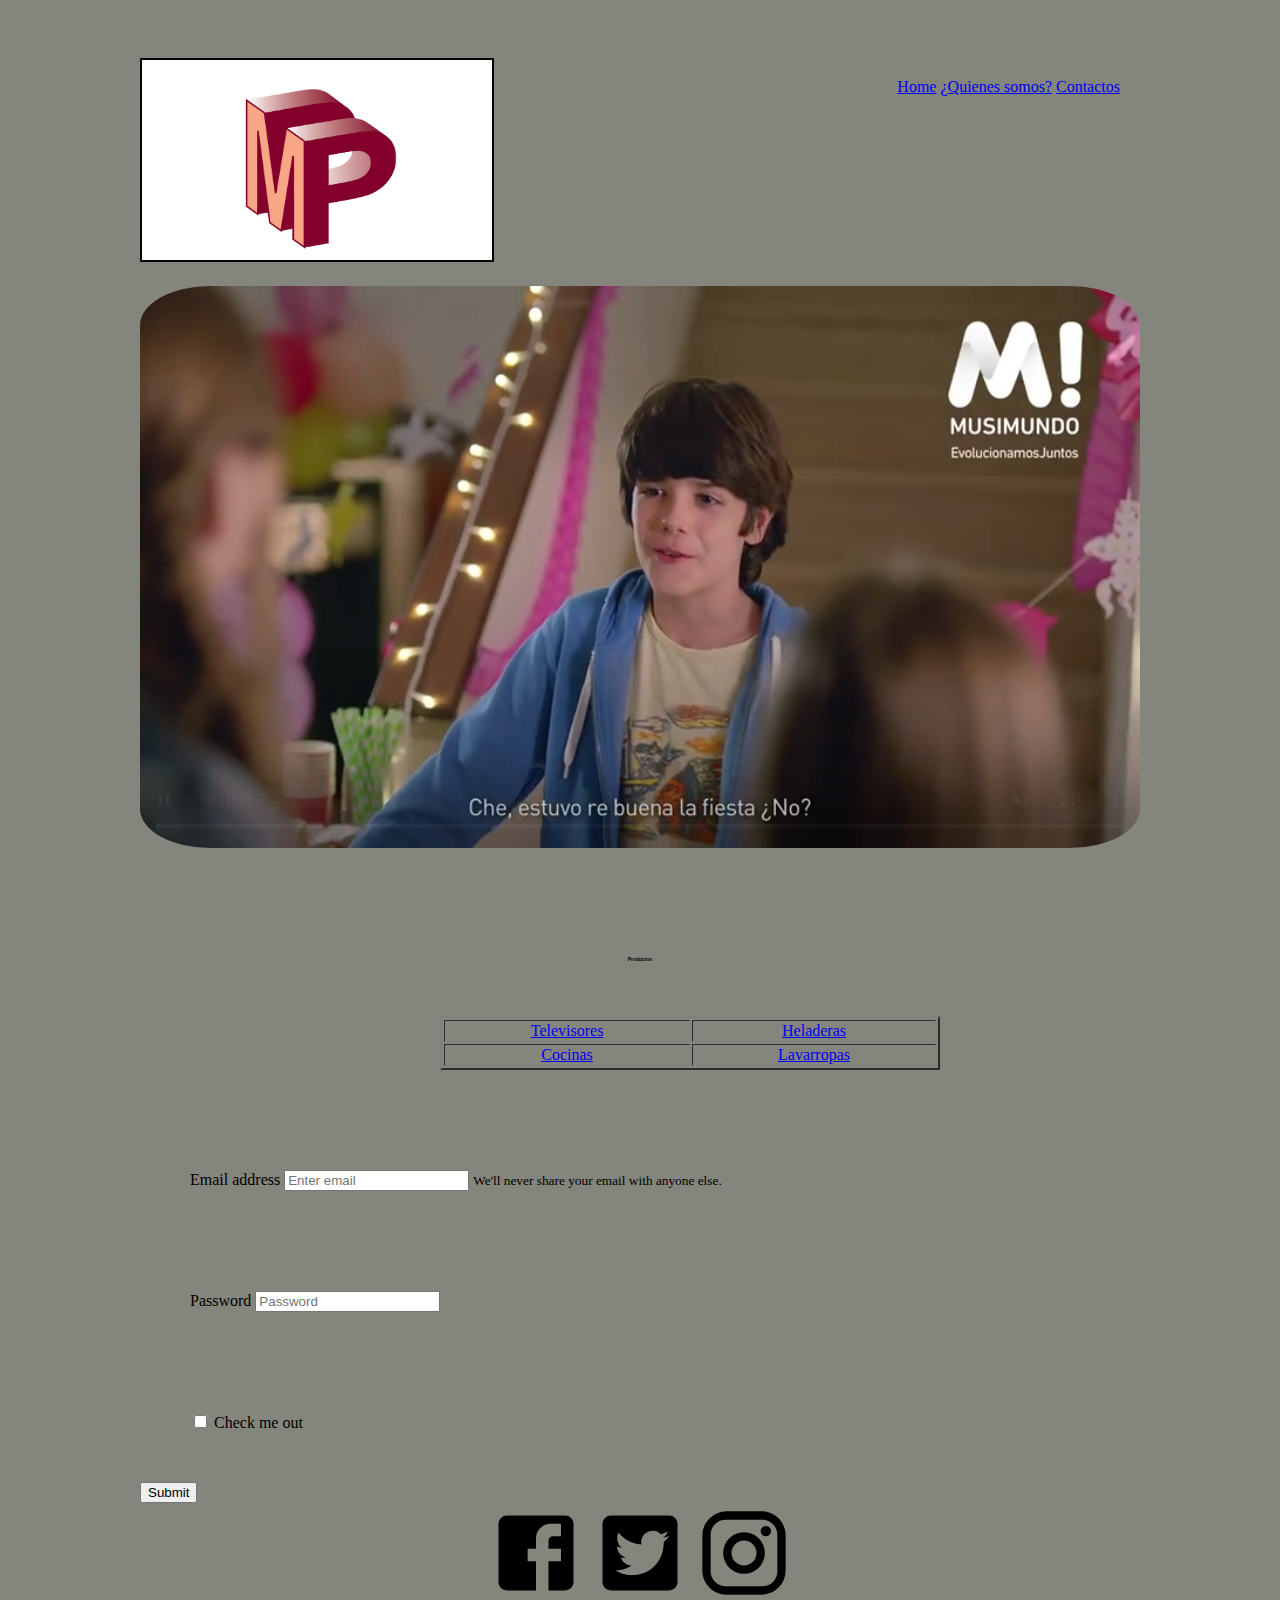
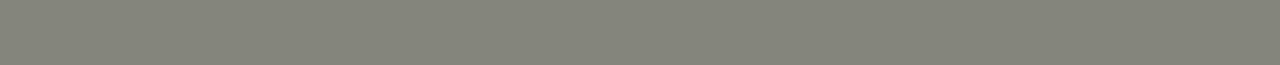
<file: index.html>
<!DOCTYPE html>
<html>
<head>
	<meta charset="UTF-8">
	<title>MegaParts</title>
	<link rel="stylesheet" href="estilo.css">
	<link rel="stylesheet" href="https://maxcdn.bootstrapcdn.com/bootstrap/4.0.0-beta/css/bootstrap.min.css" integrity="sha384-/Y6pD6FV/Vv2HJnA6t+vslU6fwYXjCFtcEpHbNJ0lyAFsXTsjBbfaDjzALeQsN6M" crossorigin="anonymous">
</head>
<body>
<div>

	<header>
		<nav>
			<a href="index.html" class="nav-link active" href="#">Home</a>
			<a href="quienes-somos.html" class="nav-link active" href="#">¿Quienes somos?</a>
			<a href="contactos.html" class="nav-link active" href="#">Contactos</a>
		</nav>
		
		<a href="index.html"><img src="mp.jpg"></a>
		
		
		
		<video src="video.mp4" autoplay muted loop controls></video>
	</header>
	<section>
		<h2>Productos</h2>
		<article>
			
			<div id="tabla">
			<table border="2px">
				<tr width="100px">
					<td><a href="televisor.html">Televisores</a></td>
					<td><a href="heladera.html">Heladeras</a></td>
				</tr>
				<tr>
					<td><a href="horno.html">Cocinas</a></td>
					<td><a href="lavarropa.html">Lavarropas</a></td>
				</tr>
			</table>
			</div>
		</article>
				<form>
  <div class="form-group">
    <label for="exampleInputEmail1">Email address</label>
    <input type="email" class="form-control" id="exampleInputEmail1" aria-describedby="emailHelp" placeholder="Enter email">
    <small id="emailHelp" class="form-text text-muted">We'll never share your email with anyone else.</small>
  </div>
  <div class="form-group">
    <label for="exampleInputPassword1">Password</label>
    <input type="password" class="form-control" id="exampleInputPassword1" placeholder="Password">
  </div>
  <div class="form-check">
    <label class="form-check-label">
      <input type="checkbox" class="form-check-input">
      Check me out
    </label>
  </div>
  <button type="submit" class="btn btn-primary">Submit</button>
</form>
	</section>
	<footer>
		<!--Facebook-->
		<a href="https://www.facebook.com/"><svg style="width:100px;height:100px" viewBox="0 0 24 24">
        <path fill="#000000" d="M5,3H19A2,2 0 0,1 21,5V19A2,2 0 0,1 19,21H5A2,2 0 0,1 3,19V5A2,2 0 0,1 5,3M18,5H15.5A3.5,3.5 0 0,0 12,8.5V11H10V14H12V21H15V14H18V11H15V9A1,1 0 0,1 16,8H18V5Z" />
        </svg></a>
		<!--Twitter-->
		<a href="https://twitter.com/?lang=es"><svg style="width:100px;height:100px" viewBox="0 0 24 24">
		<path fill="#000000" d="M5,3H19A2,2 0 0,1 21,5V19A2,2 0 0,1 19,21H5A2,2 0 0,1 3,19V5A2,2 0 0,1 5,3M17.71,9.33C18.19,8.93 18.75,8.45 19,7.92C18.59,8.13 18.1,8.26 17.56,8.33C18.06,7.97 18.47,7.5 18.68,6.86C18.16,7.14 17.63,7.38 16.97,7.5C15.42,5.63 11.71,7.15 12.37,9.95C9.76,9.79 8.17,8.61 6.85,7.16C6.1,8.38 6.75,10.23 7.64,10.74C7.18,10.71 6.83,10.57 6.5,10.41C6.54,11.95 7.39,12.69 8.58,13.09C8.22,13.16 7.82,13.18 7.44,13.12C7.81,14.19 8.58,14.86 9.9,15C9,15.76 7.34,16.29 6,16.08C7.15,16.81 8.46,17.39 10.28,17.31C14.69,17.11 17.64,13.95 17.71,9.33Z" />
        </svg></a>
		<!--Instagram-->
		<a href="https://www.instagram.com/?hl=es"><svg style="width:100px;height:100px" viewBox="0 0 24 24">
		<path fill="#000000" d="M7.8,2H16.2C19.4,2 22,4.6 22,7.8V16.2A5.8,5.8 0 0,1 16.2,22H7.8C4.6,22 2,19.4 2,16.2V7.8A5.8,5.8 0 0,1 7.8,2M7.6,4A3.6,3.6 0 0,0 4,7.6V16.4C4,18.39 5.61,20 7.6,20H16.4A3.6,3.6 0 0,0 20,16.4V7.6C20,5.61 18.39,4 16.4,4H7.6M17.25,5.5A1.25,1.25 0 0,1 18.5,6.75A1.25,1.25 0 0,1 17.25,8A1.25,1.25 0 0,1 16,6.75A1.25,1.25 0 0,1 17.25,5.5M12,7A5,5 0 0,1 17,12A5,5 0 0,1 12,17A5,5 0 0,1 7,12A5,5 0 0,1 12,7M12,9A3,3 0 0,0 9,12A3,3 0 0,0 12,15A3,3 0 0,0 15,12A3,3 0 0,0 12,9Z" />
        </svg></a>
		
	</footer>
	</div>
</body>
</html>
</file>
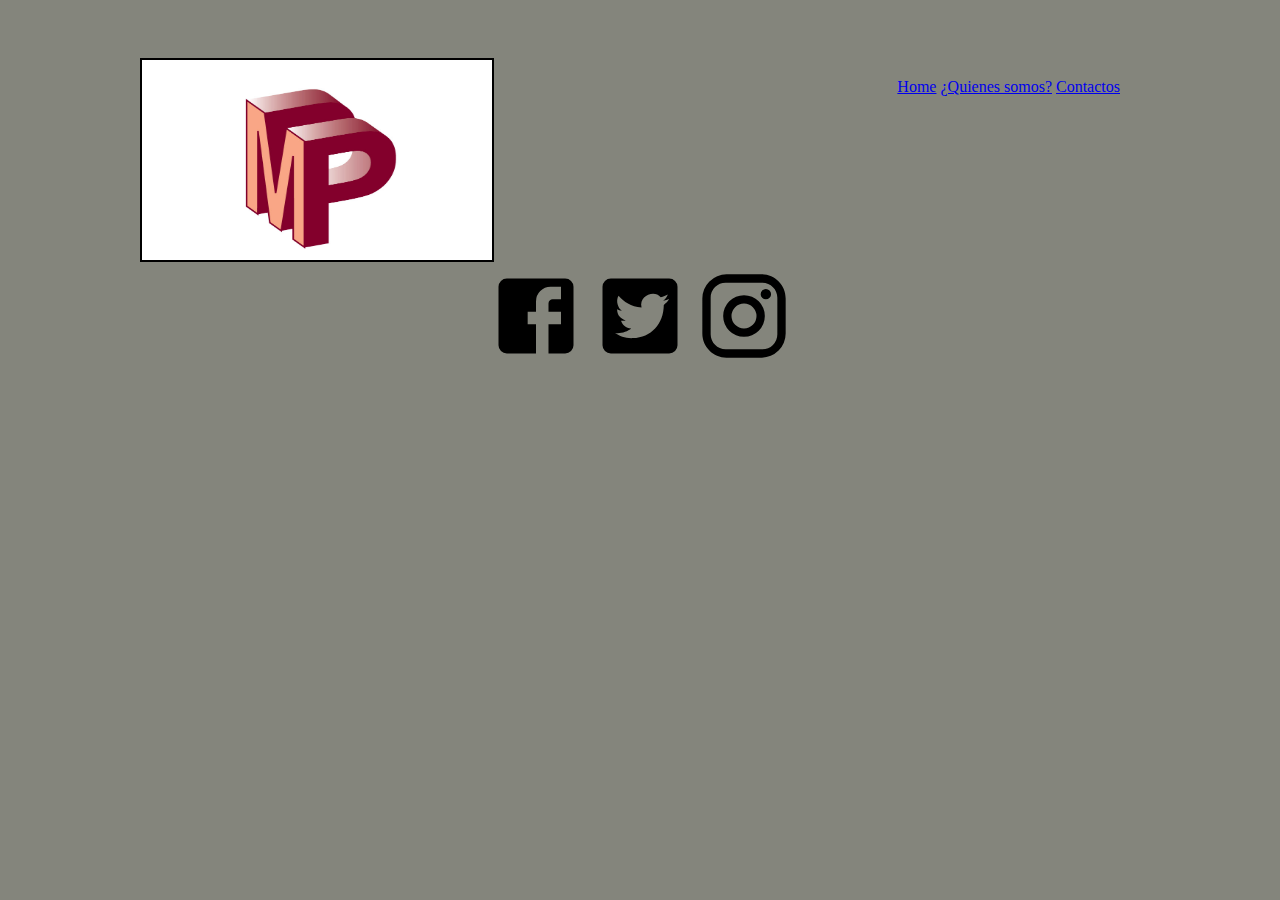
<file: contactos.html>
<!DOCTYPE html>
<html>
<head>
	<meta charset="UTF-8">
	<title>MegaParts</title>
	<link rel="stylesheet" href="estilo.css">
	<link rel="stylesheet" href="https://maxcdn.bootstrapcdn.com/bootstrap/4.0.0-beta/css/bootstrap.min.css" integrity="sha384-/Y6pD6FV/Vv2HJnA6t+vslU6fwYXjCFtcEpHbNJ0lyAFsXTsjBbfaDjzALeQsN6M" crossorigin="anonymous">
</head>
<body>
<div>

	<header>
		<nav>
			<a href="index.html" class="nav-link active" href="#">Home</a>
			<a href="quienes-somos.html" class="nav-link active" href="#">¿Quienes somos?</a>
			<a href="contactos.html" class="nav-link active" href="#">Contactos</a>
		</nav>
		
		<a href="index.html"><img src="mp.jpg"></a>
	</header>
	<section>

	</section>
		<footer>
		<!--Facebook-->
		<a href="https://www.facebook.com/"><svg style="width:100px;height:100px" viewBox="0 0 24 24">
        <path fill="#000000" d="M5,3H19A2,2 0 0,1 21,5V19A2,2 0 0,1 19,21H5A2,2 0 0,1 3,19V5A2,2 0 0,1 5,3M18,5H15.5A3.5,3.5 0 0,0 12,8.5V11H10V14H12V21H15V14H18V11H15V9A1,1 0 0,1 16,8H18V5Z" />
        </svg></a>
		<!--Twitter-->
		<a href="https://twitter.com/?lang=es"><svg style="width:100px;height:100px" viewBox="0 0 24 24">
		<path fill="#000000" d="M5,3H19A2,2 0 0,1 21,5V19A2,2 0 0,1 19,21H5A2,2 0 0,1 3,19V5A2,2 0 0,1 5,3M17.71,9.33C18.19,8.93 18.75,8.45 19,7.92C18.59,8.13 18.1,8.26 17.56,8.33C18.06,7.97 18.47,7.5 18.68,6.86C18.16,7.14 17.63,7.38 16.97,7.5C15.42,5.63 11.71,7.15 12.37,9.95C9.76,9.79 8.17,8.61 6.85,7.16C6.1,8.38 6.75,10.23 7.64,10.74C7.18,10.71 6.83,10.57 6.5,10.41C6.54,11.95 7.39,12.69 8.58,13.09C8.22,13.16 7.82,13.18 7.44,13.12C7.81,14.19 8.58,14.86 9.9,15C9,15.76 7.34,16.29 6,16.08C7.15,16.81 8.46,17.39 10.28,17.31C14.69,17.11 17.64,13.95 17.71,9.33Z" />
        </svg></a>
		<!--Instagram-->
		<a href="https://www.instagram.com/?hl=es"><svg style="width:100px;height:100px" viewBox="0 0 24 24">
		<path fill="#000000" d="M7.8,2H16.2C19.4,2 22,4.6 22,7.8V16.2A5.8,5.8 0 0,1 16.2,22H7.8C4.6,22 2,19.4 2,16.2V7.8A5.8,5.8 0 0,1 7.8,2M7.6,4A3.6,3.6 0 0,0 4,7.6V16.4C4,18.39 5.61,20 7.6,20H16.4A3.6,3.6 0 0,0 20,16.4V7.6C20,5.61 18.39,4 16.4,4H7.6M17.25,5.5A1.25,1.25 0 0,1 18.5,6.75A1.25,1.25 0 0,1 17.25,8A1.25,1.25 0 0,1 16,6.75A1.25,1.25 0 0,1 17.25,5.5M12,7A5,5 0 0,1 17,12A5,5 0 0,1 12,17A5,5 0 0,1 7,12A5,5 0 0,1 12,7M12,9A3,3 0 0,0 9,12A3,3 0 0,0 12,15A3,3 0 0,0 15,12A3,3 0 0,0 12,9Z" />
        </svg></a>
		
	</footer>
	</div>
</body>
</html>
</file>
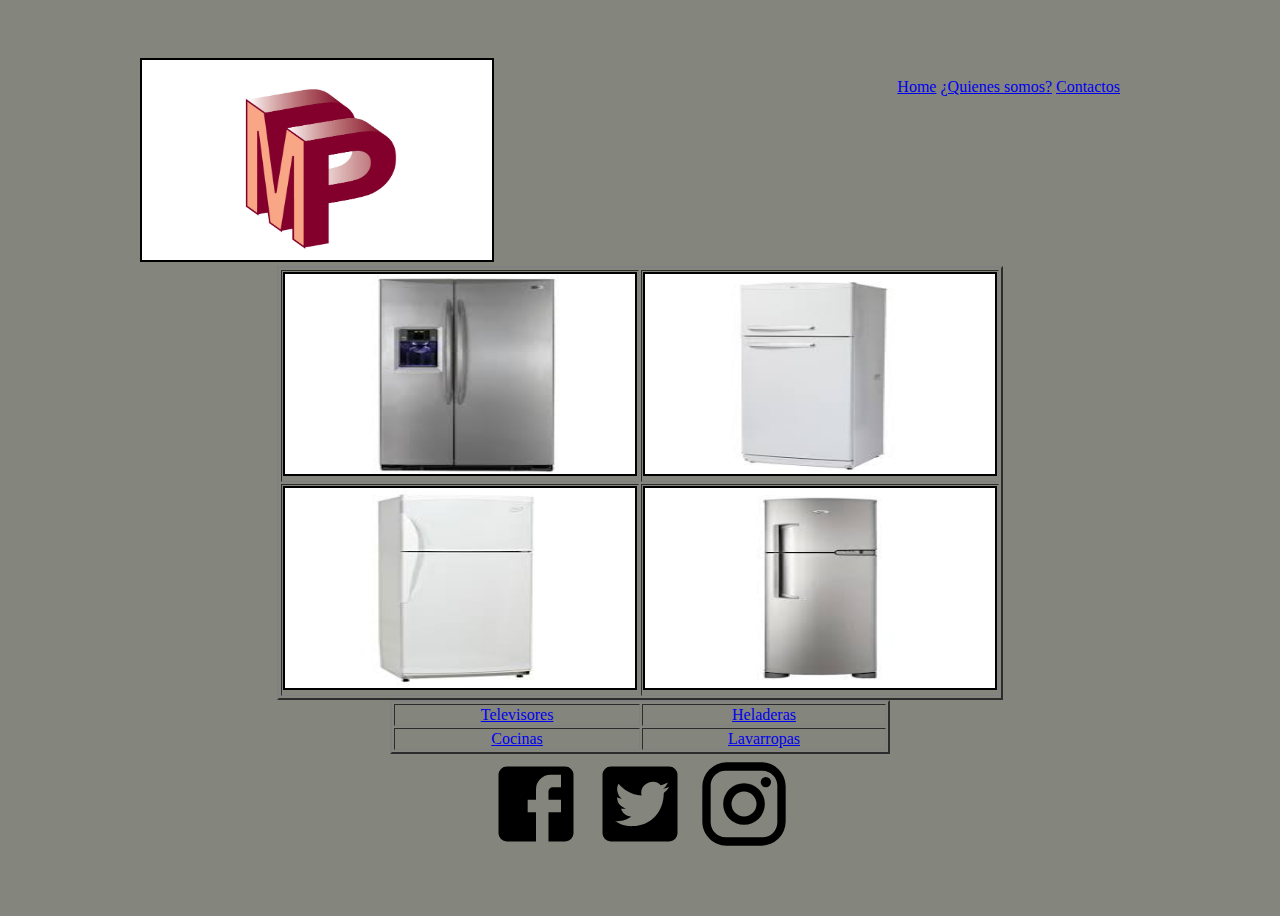
<file: heladera.html>
<!DOCTYPE html>
<html>
<head>
	<meta charset="UTF-8">
	<title>MegaParts</title>
	<link rel="stylesheet" href="estilo.css">
	<link rel="stylesheet" href="https://maxcdn.bootstrapcdn.com/bootstrap/4.0.0-beta/css/bootstrap.min.css" integrity="sha384-/Y6pD6FV/Vv2HJnA6t+vslU6fwYXjCFtcEpHbNJ0lyAFsXTsjBbfaDjzALeQsN6M" crossorigin="anonymous">
</head>
<body>
<div>

	<header>
		<nav>
			<a href="index.html" class="nav-link active" href="#">Home</a>
			<a href="quienes-somos.html" class="nav-link active" href="#">¿Quienes somos?</a>
			<a href="contactos.html" class="nav-link active" href="#">Contactos</a>
		</nav>
		
		<a href="index.html"><img src="mp.jpg"></a>
		
	</header>
	<section>

		<table border="2px">
				<tr width="100px">
					<td><img src="heladera.jpg"></td>
					<td><img src="hd1.jpg"></td>
				</tr>
				<tr>
					<td><img src="hd2.jpg"></td>
					<td><img src="hd3.jpg"></td>
				</tr>
			</table>
						<table border="2px">
				<tr width="100px">
					<td><a href="televisor.html">Televisores</a></td>
					<td><a href="heladera.html">Heladeras</a></td>
				</tr>
				<tr>
					<td><a href="horno.html">Cocinas</a></td>
					<td><a href="lavarropa.html">Lavarropas</a></td>
				</tr>
			</table>
	</section>
	<footer>
		<!--Facebook-->
		<a href="https://www.facebook.com/"><svg style="width:100px;height:100px" viewBox="0 0 24 24">
        <path fill="#000000" d="M5,3H19A2,2 0 0,1 21,5V19A2,2 0 0,1 19,21H5A2,2 0 0,1 3,19V5A2,2 0 0,1 5,3M18,5H15.5A3.5,3.5 0 0,0 12,8.5V11H10V14H12V21H15V14H18V11H15V9A1,1 0 0,1 16,8H18V5Z" />
        </svg></a>
		<!--Twitter-->
		<a href="https://twitter.com/?lang=es"><svg style="width:100px;height:100px" viewBox="0 0 24 24">
		<path fill="#000000" d="M5,3H19A2,2 0 0,1 21,5V19A2,2 0 0,1 19,21H5A2,2 0 0,1 3,19V5A2,2 0 0,1 5,3M17.71,9.33C18.19,8.93 18.75,8.45 19,7.92C18.59,8.13 18.1,8.26 17.56,8.33C18.06,7.97 18.47,7.5 18.68,6.86C18.16,7.14 17.63,7.38 16.97,7.5C15.42,5.63 11.71,7.15 12.37,9.95C9.76,9.79 8.17,8.61 6.85,7.16C6.1,8.38 6.75,10.23 7.64,10.74C7.18,10.71 6.83,10.57 6.5,10.41C6.54,11.95 7.39,12.69 8.58,13.09C8.22,13.16 7.82,13.18 7.44,13.12C7.81,14.19 8.58,14.86 9.9,15C9,15.76 7.34,16.29 6,16.08C7.15,16.81 8.46,17.39 10.28,17.31C14.69,17.11 17.64,13.95 17.71,9.33Z" />
        </svg></a>
		<!--Instagram-->
		<a href="https://www.instagram.com/?hl=es"><svg style="width:100px;height:100px" viewBox="0 0 24 24">
		<path fill="#000000" d="M7.8,2H16.2C19.4,2 22,4.6 22,7.8V16.2A5.8,5.8 0 0,1 16.2,22H7.8C4.6,22 2,19.4 2,16.2V7.8A5.8,5.8 0 0,1 7.8,2M7.6,4A3.6,3.6 0 0,0 4,7.6V16.4C4,18.39 5.61,20 7.6,20H16.4A3.6,3.6 0 0,0 20,16.4V7.6C20,5.61 18.39,4 16.4,4H7.6M17.25,5.5A1.25,1.25 0 0,1 18.5,6.75A1.25,1.25 0 0,1 17.25,8A1.25,1.25 0 0,1 16,6.75A1.25,1.25 0 0,1 17.25,5.5M12,7A5,5 0 0,1 17,12A5,5 0 0,1 12,17A5,5 0 0,1 7,12A5,5 0 0,1 12,7M12,9A3,3 0 0,0 9,12A3,3 0 0,0 12,15A3,3 0 0,0 15,12A3,3 0 0,0 12,9Z" />
        </svg></a>
		
	</footer>
	</div>
</body>
</html>
</file>
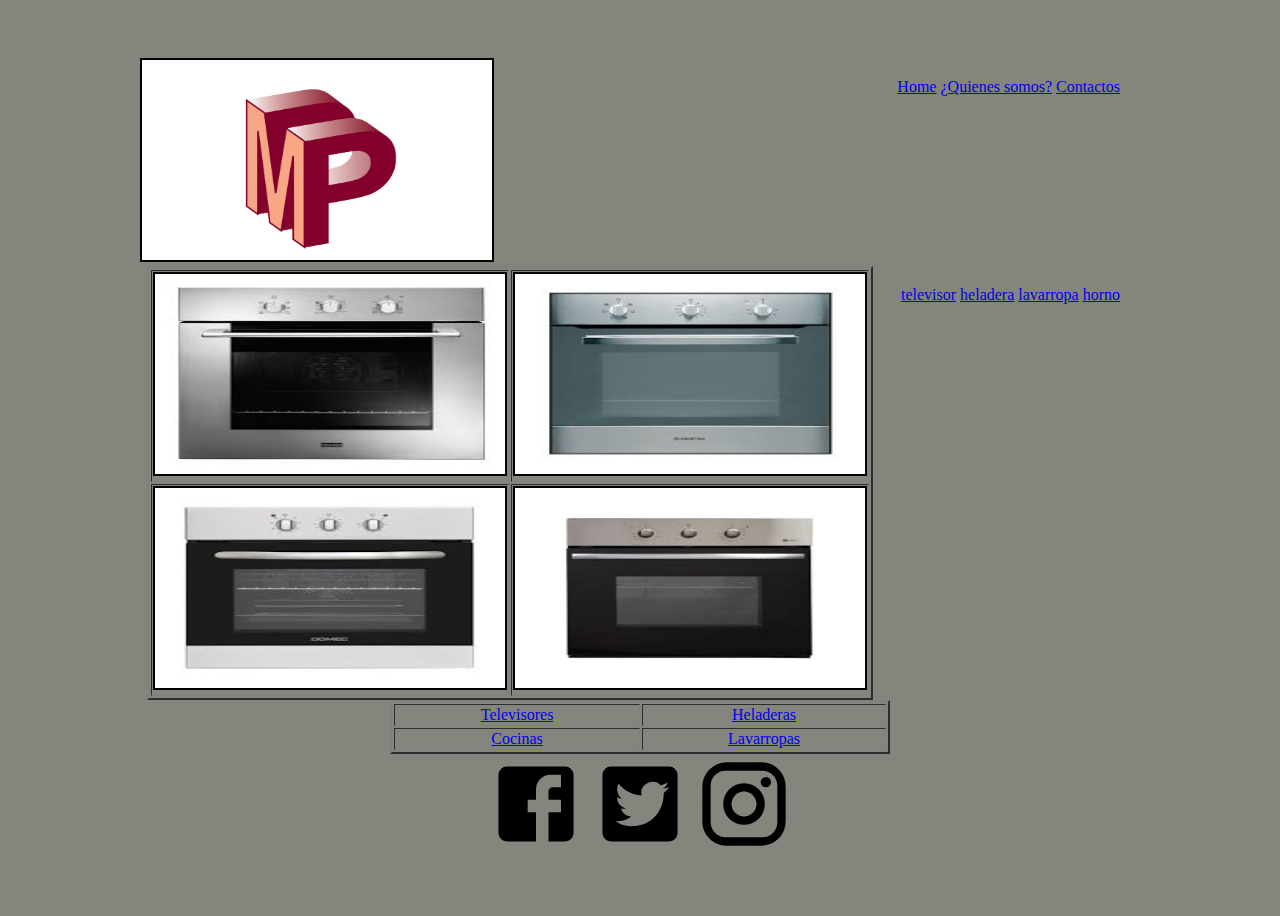
<file: horno.html>
<!DOCTYPE html>
<html>
<head>
	<meta charset="UTF-8">
	<title>MegaParts</title>
	<link rel="stylesheet" href="estilo.css">
	<link rel="stylesheet" href="https://maxcdn.bootstrapcdn.com/bootstrap/4.0.0-beta/css/bootstrap.min.css" integrity="sha384-/Y6pD6FV/Vv2HJnA6t+vslU6fwYXjCFtcEpHbNJ0lyAFsXTsjBbfaDjzALeQsN6M" crossorigin="anonymous">
</head>
<body>
<div>

	<header>
		<nav>
			<a href="index.html" class="nav-link active" href="#">Home</a>
			<a href="quienes-somos.html" class="nav-link active" href="#">¿Quienes somos?</a>
			<a href="contactos.html" class="nav-link active" href="#">Contactos</a>
		</nav>
		
		<a href="index.html"><img src="mp.jpg"></a>
	</header>
	<section>
		<nav id="productos">
			<a href="televisor.html">televisor</a>
			<a href="heladera.html">heladera</a>
			<a href="lavarropa.html">lavarropa</a>
			<a href="horno.html">horno</a>
		</nav>
						<table border="2px">
				<tr width="100px">
					<td><img src="horno.jpg"></td>
					<td><img src="hr1.jpg"></td>
				</tr>
				<tr>
					<td><img src="hr2.jpg"></td>
					<td><img src="hr3.jpg"></td>
				</tr>
			</table>
						<table border="2px">
				<tr width="100px">
					<td><a href="televisor.html">Televisores</a></td>
					<td><a href="heladera.html">Heladeras</a></td>
				</tr>
				<tr>
					<td><a href="horno.html">Cocinas</a></td>
					<td><a href="lavarropa.html">Lavarropas</a></td>
				</tr>
			</table>
	</section>
	<footer>
		<!--Facebook-->
		<a href="https://www.facebook.com/"><svg style="width:100px;height:100px" viewBox="0 0 24 24">
        <path fill="#000000" d="M5,3H19A2,2 0 0,1 21,5V19A2,2 0 0,1 19,21H5A2,2 0 0,1 3,19V5A2,2 0 0,1 5,3M18,5H15.5A3.5,3.5 0 0,0 12,8.5V11H10V14H12V21H15V14H18V11H15V9A1,1 0 0,1 16,8H18V5Z" />
        </svg></a>
		<!--Twitter-->
		<a href="https://twitter.com/?lang=es"><svg style="width:100px;height:100px" viewBox="0 0 24 24">
		<path fill="#000000" d="M5,3H19A2,2 0 0,1 21,5V19A2,2 0 0,1 19,21H5A2,2 0 0,1 3,19V5A2,2 0 0,1 5,3M17.71,9.33C18.19,8.93 18.75,8.45 19,7.92C18.59,8.13 18.1,8.26 17.56,8.33C18.06,7.97 18.47,7.5 18.68,6.86C18.16,7.14 17.63,7.38 16.97,7.5C15.42,5.63 11.71,7.15 12.37,9.95C9.76,9.79 8.17,8.61 6.85,7.16C6.1,8.38 6.75,10.23 7.64,10.74C7.18,10.71 6.83,10.57 6.5,10.41C6.54,11.95 7.39,12.69 8.58,13.09C8.22,13.16 7.82,13.18 7.44,13.12C7.81,14.19 8.58,14.86 9.9,15C9,15.76 7.34,16.29 6,16.08C7.15,16.81 8.46,17.39 10.28,17.31C14.69,17.11 17.64,13.95 17.71,9.33Z" />
        </svg></a>
		<!--Instagram-->
		<a href="https://www.instagram.com/?hl=es"><svg style="width:100px;height:100px" viewBox="0 0 24 24">
		<path fill="#000000" d="M7.8,2H16.2C19.4,2 22,4.6 22,7.8V16.2A5.8,5.8 0 0,1 16.2,22H7.8C4.6,22 2,19.4 2,16.2V7.8A5.8,5.8 0 0,1 7.8,2M7.6,4A3.6,3.6 0 0,0 4,7.6V16.4C4,18.39 5.61,20 7.6,20H16.4A3.6,3.6 0 0,0 20,16.4V7.6C20,5.61 18.39,4 16.4,4H7.6M17.25,5.5A1.25,1.25 0 0,1 18.5,6.75A1.25,1.25 0 0,1 17.25,8A1.25,1.25 0 0,1 16,6.75A1.25,1.25 0 0,1 17.25,5.5M12,7A5,5 0 0,1 17,12A5,5 0 0,1 12,17A5,5 0 0,1 7,12A5,5 0 0,1 12,7M12,9A3,3 0 0,0 9,12A3,3 0 0,0 12,15A3,3 0 0,0 15,12A3,3 0 0,0 12,9Z" />
        </svg></a>
		
	</footer>
	</div>
</body>
</html>
</file>
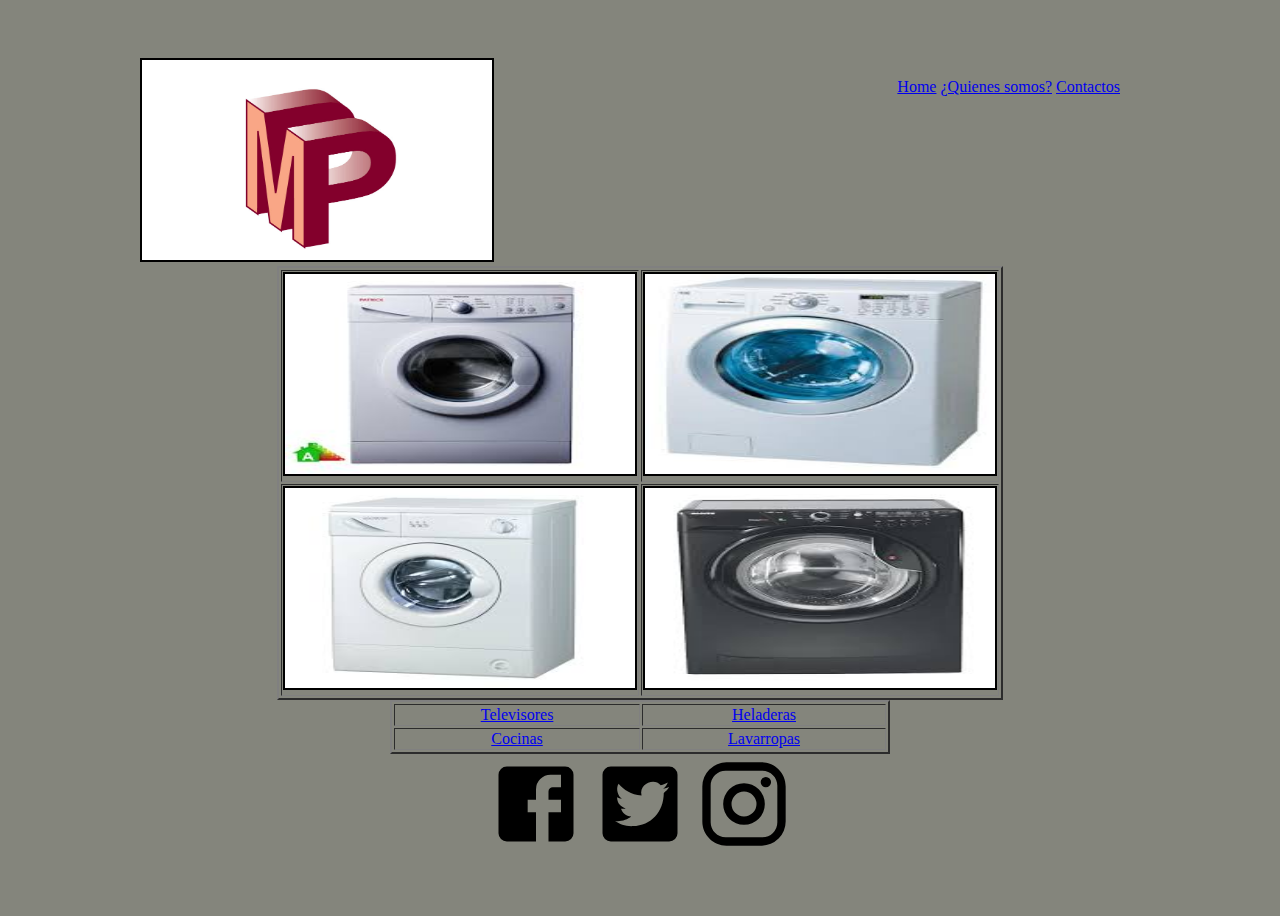
<file: lavarropa.html>
<!DOCTYPE html>
<html>
<head>
	<meta charset="UTF-8">
	<title>MegaParts</title>
	<link rel="stylesheet" href="estilo.css">
	<link rel="stylesheet" href="https://maxcdn.bootstrapcdn.com/bootstrap/4.0.0-beta/css/bootstrap.min.css" integrity="sha384-/Y6pD6FV/Vv2HJnA6t+vslU6fwYXjCFtcEpHbNJ0lyAFsXTsjBbfaDjzALeQsN6M" crossorigin="anonymous">
</head>
<body>
<div>

	<header>
		<nav>
			<a href="index.html" class="nav-link active" href="#">Home</a>
			<a href="quienes-somos.html" class="nav-link active" href="#">¿Quienes somos?</a>
			<a href="contactos.html" class="nav-link active" href="#">Contactos</a>
		</nav>
		
		<a href="index.html"><img src="mp.jpg"></a>
		
	</header>
	<section>

				<table border="2px">
				<tr width="100px">
					<td><img src="lavarropa.jpg"></td>
					<td><img src="lv1.jpg"></td>
				</tr>
				<tr>
					<td><img src="lv2.jpg"></td>
					<td><img src="lv3.jpg"></td>
				</tr>
			</table>
						<table border="2px">
				<tr width="100px">
					<td><a href="televisor.html">Televisores</a></td>
					<td><a href="heladera.html">Heladeras</a></td>
				</tr>
				<tr>
					<td><a href="horno.html">Cocinas</a></td>
					<td><a href="lavarropa.html">Lavarropas</a></td>
				</tr>
			</table>
	</section>
	<footer>
		<!--Facebook-->
		<a href="https://www.facebook.com/"><svg style="width:100px;height:100px" viewBox="0 0 24 24">
        <path fill="#000000" d="M5,3H19A2,2 0 0,1 21,5V19A2,2 0 0,1 19,21H5A2,2 0 0,1 3,19V5A2,2 0 0,1 5,3M18,5H15.5A3.5,3.5 0 0,0 12,8.5V11H10V14H12V21H15V14H18V11H15V9A1,1 0 0,1 16,8H18V5Z" />
        </svg></a>
		<!--Twitter-->
		<a href="https://twitter.com/?lang=es"><svg style="width:100px;height:100px" viewBox="0 0 24 24">
		<path fill="#000000" d="M5,3H19A2,2 0 0,1 21,5V19A2,2 0 0,1 19,21H5A2,2 0 0,1 3,19V5A2,2 0 0,1 5,3M17.71,9.33C18.19,8.93 18.75,8.45 19,7.92C18.59,8.13 18.1,8.26 17.56,8.33C18.06,7.97 18.47,7.5 18.68,6.86C18.16,7.14 17.63,7.38 16.97,7.5C15.42,5.63 11.71,7.15 12.37,9.95C9.76,9.79 8.17,8.61 6.85,7.16C6.1,8.38 6.75,10.23 7.64,10.74C7.18,10.71 6.83,10.57 6.5,10.41C6.54,11.95 7.39,12.69 8.58,13.09C8.22,13.16 7.82,13.18 7.44,13.12C7.81,14.19 8.58,14.86 9.9,15C9,15.76 7.34,16.29 6,16.08C7.15,16.81 8.46,17.39 10.28,17.31C14.69,17.11 17.64,13.95 17.71,9.33Z" />
        </svg></a>
		<!--Instagram-->
		<a href="https://www.instagram.com/?hl=es"><svg style="width:100px;height:100px" viewBox="0 0 24 24">
		<path fill="#000000" d="M7.8,2H16.2C19.4,2 22,4.6 22,7.8V16.2A5.8,5.8 0 0,1 16.2,22H7.8C4.6,22 2,19.4 2,16.2V7.8A5.8,5.8 0 0,1 7.8,2M7.6,4A3.6,3.6 0 0,0 4,7.6V16.4C4,18.39 5.61,20 7.6,20H16.4A3.6,3.6 0 0,0 20,16.4V7.6C20,5.61 18.39,4 16.4,4H7.6M17.25,5.5A1.25,1.25 0 0,1 18.5,6.75A1.25,1.25 0 0,1 17.25,8A1.25,1.25 0 0,1 16,6.75A1.25,1.25 0 0,1 17.25,5.5M12,7A5,5 0 0,1 17,12A5,5 0 0,1 12,17A5,5 0 0,1 7,12A5,5 0 0,1 12,7M12,9A3,3 0 0,0 9,12A3,3 0 0,0 12,15A3,3 0 0,0 15,12A3,3 0 0,0 12,9Z" />
        </svg></a>
		
	</footer>
	</div>
</body>
</html>
</file>
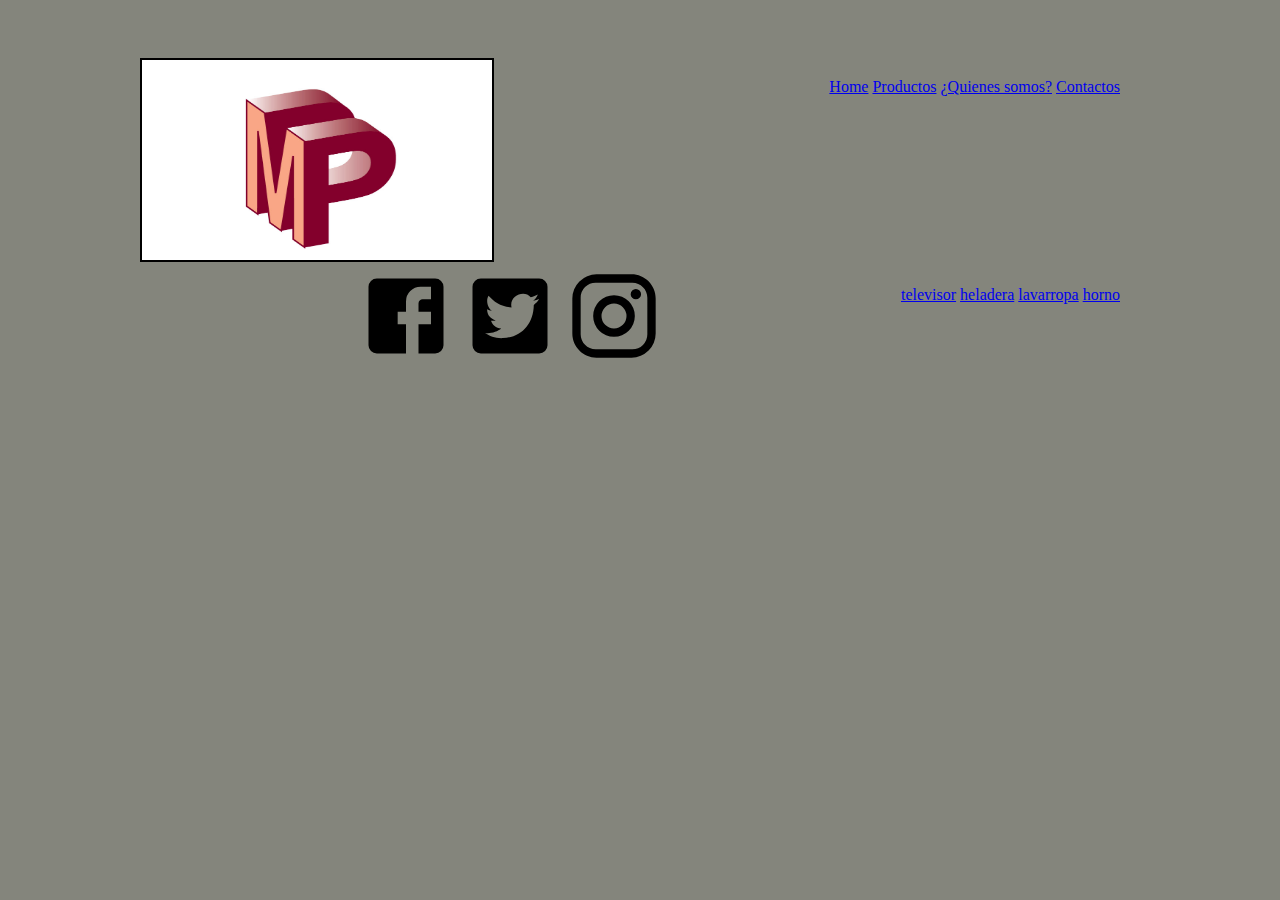
<file: productos.html>
<!DOCTYPE html>
<html>
<head>
	<meta charset="UTF-8">
	<title>MegaParts</title>
	<link rel="stylesheet" href="estilo.css">
	<link rel="stylesheet" href="https://maxcdn.bootstrapcdn.com/bootstrap/4.0.0-beta/css/bootstrap.min.css" integrity="sha384-/Y6pD6FV/Vv2HJnA6t+vslU6fwYXjCFtcEpHbNJ0lyAFsXTsjBbfaDjzALeQsN6M" crossorigin="anonymous">
</head>
<body>
<div>

	<header>
		<nav>
			<a href="index.html" class="nav-link active" href="#">Home</a>
			<a href="productos.html" class="nav-link active" href="#">Productos</a>
			<a href="quienes-somos.html" class="nav-link active" href="#">¿Quienes somos?</a>
			<a href="contactos.html" class="nav-link active" href="#">Contactos</a>
		</nav>
		
	
		<a href="index.html"><img src="mp.jpg"></a>
	</header>
	<section>
		<nav id="productos">
			<a href="televisor.html">televisor</a>
			<a href="heladera.html">heladera</a>
			<a href="lavarropa.html">lavarropa</a>
			<a href="horno.html">horno</a>
		</nav>
	
	</section>
		<footer>
		<!--Facebook-->
		<a href="https://www.facebook.com/"><svg style="width:100px;height:100px" viewBox="0 0 24 24">
        <path fill="#000000" d="M5,3H19A2,2 0 0,1 21,5V19A2,2 0 0,1 19,21H5A2,2 0 0,1 3,19V5A2,2 0 0,1 5,3M18,5H15.5A3.5,3.5 0 0,0 12,8.5V11H10V14H12V21H15V14H18V11H15V9A1,1 0 0,1 16,8H18V5Z" />
        </svg></a>
		<!--Twitter-->
		<a href="https://twitter.com/?lang=es"><svg style="width:100px;height:100px" viewBox="0 0 24 24">
		<path fill="#000000" d="M5,3H19A2,2 0 0,1 21,5V19A2,2 0 0,1 19,21H5A2,2 0 0,1 3,19V5A2,2 0 0,1 5,3M17.71,9.33C18.19,8.93 18.75,8.45 19,7.92C18.59,8.13 18.1,8.26 17.56,8.33C18.06,7.97 18.47,7.5 18.68,6.86C18.16,7.14 17.63,7.38 16.97,7.5C15.42,5.63 11.71,7.15 12.37,9.95C9.76,9.79 8.17,8.61 6.85,7.16C6.1,8.38 6.75,10.23 7.64,10.74C7.18,10.71 6.83,10.57 6.5,10.41C6.54,11.95 7.39,12.69 8.58,13.09C8.22,13.16 7.82,13.18 7.44,13.12C7.81,14.19 8.58,14.86 9.9,15C9,15.76 7.34,16.29 6,16.08C7.15,16.81 8.46,17.39 10.28,17.31C14.69,17.11 17.64,13.95 17.71,9.33Z" />
        </svg></a>
		<!--Instagram-->
		<a href="https://www.instagram.com/?hl=es"><svg style="width:100px;height:100px" viewBox="0 0 24 24">
		<path fill="#000000" d="M7.8,2H16.2C19.4,2 22,4.6 22,7.8V16.2A5.8,5.8 0 0,1 16.2,22H7.8C4.6,22 2,19.4 2,16.2V7.8A5.8,5.8 0 0,1 7.8,2M7.6,4A3.6,3.6 0 0,0 4,7.6V16.4C4,18.39 5.61,20 7.6,20H16.4A3.6,3.6 0 0,0 20,16.4V7.6C20,5.61 18.39,4 16.4,4H7.6M17.25,5.5A1.25,1.25 0 0,1 18.5,6.75A1.25,1.25 0 0,1 17.25,8A1.25,1.25 0 0,1 16,6.75A1.25,1.25 0 0,1 17.25,5.5M12,7A5,5 0 0,1 17,12A5,5 0 0,1 12,17A5,5 0 0,1 7,12A5,5 0 0,1 12,7M12,9A3,3 0 0,0 9,12A3,3 0 0,0 12,15A3,3 0 0,0 15,12A3,3 0 0,0 12,9Z" />
        </svg></a>
		
	</footer>
	</div>
</body>
</html>
</file>
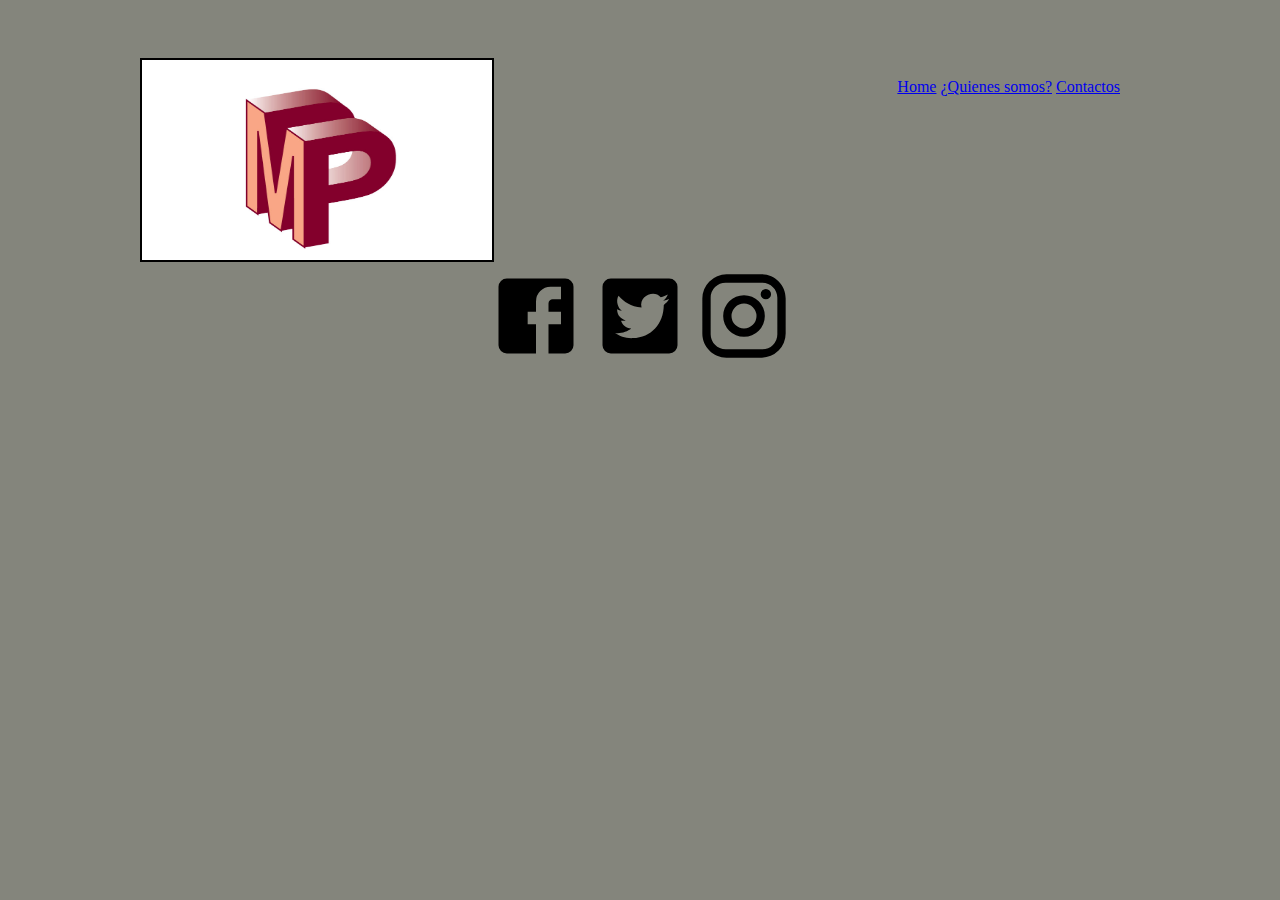
<file: quienes-somos.html>
<!DOCTYPE html>
<html>
<head>
	<meta charset="UTF-8">
	<title>MegaParts</title>
	<link rel="stylesheet" href="estilo.css">
	<link rel="stylesheet" href="https://maxcdn.bootstrapcdn.com/bootstrap/4.0.0-beta/css/bootstrap.min.css" integrity="sha384-/Y6pD6FV/Vv2HJnA6t+vslU6fwYXjCFtcEpHbNJ0lyAFsXTsjBbfaDjzALeQsN6M" crossorigin="anonymous">
</head>
<body>
<div>
	<header>
		<nav>
			<a href="index.html">Home</a>
			<a href="quienes-somos.html">¿Quienes somos?</a>
			<a href="contactos.html">Contactos</a>
		</nav>
		
		<img src="mp.jpg">
	</header>
	<section>
	
	</section>
		<footer>
		<!--Facebook-->
		<a href="https://www.facebook.com/"><svg style="width:100px;height:100px" viewBox="0 0 24 24">
        <path fill="#000000" d="M5,3H19A2,2 0 0,1 21,5V19A2,2 0 0,1 19,21H5A2,2 0 0,1 3,19V5A2,2 0 0,1 5,3M18,5H15.5A3.5,3.5 0 0,0 12,8.5V11H10V14H12V21H15V14H18V11H15V9A1,1 0 0,1 16,8H18V5Z" />
        </svg></a>
		<!--Twitter-->
		<a href="https://twitter.com/?lang=es"><svg style="width:100px;height:100px" viewBox="0 0 24 24">
		<path fill="#000000" d="M5,3H19A2,2 0 0,1 21,5V19A2,2 0 0,1 19,21H5A2,2 0 0,1 3,19V5A2,2 0 0,1 5,3M17.71,9.33C18.19,8.93 18.75,8.45 19,7.92C18.59,8.13 18.1,8.26 17.56,8.33C18.06,7.97 18.47,7.5 18.68,6.86C18.16,7.14 17.63,7.38 16.97,7.5C15.42,5.63 11.71,7.15 12.37,9.95C9.76,9.79 8.17,8.61 6.85,7.16C6.1,8.38 6.75,10.23 7.64,10.74C7.18,10.71 6.83,10.57 6.5,10.41C6.54,11.95 7.39,12.69 8.58,13.09C8.22,13.16 7.82,13.18 7.44,13.12C7.81,14.19 8.58,14.86 9.9,15C9,15.76 7.34,16.29 6,16.08C7.15,16.81 8.46,17.39 10.28,17.31C14.69,17.11 17.64,13.95 17.71,9.33Z" />
        </svg></a>
		<!--Instagram-->
		<a href="https://www.instagram.com/?hl=es"><svg style="width:100px;height:100px" viewBox="0 0 24 24">
		<path fill="#000000" d="M7.8,2H16.2C19.4,2 22,4.6 22,7.8V16.2A5.8,5.8 0 0,1 16.2,22H7.8C4.6,22 2,19.4 2,16.2V7.8A5.8,5.8 0 0,1 7.8,2M7.6,4A3.6,3.6 0 0,0 4,7.6V16.4C4,18.39 5.61,20 7.6,20H16.4A3.6,3.6 0 0,0 20,16.4V7.6C20,5.61 18.39,4 16.4,4H7.6M17.25,5.5A1.25,1.25 0 0,1 18.5,6.75A1.25,1.25 0 0,1 17.25,8A1.25,1.25 0 0,1 16,6.75A1.25,1.25 0 0,1 17.25,5.5M12,7A5,5 0 0,1 17,12A5,5 0 0,1 12,17A5,5 0 0,1 7,12A5,5 0 0,1 12,7M12,9A3,3 0 0,0 9,12A3,3 0 0,0 12,15A3,3 0 0,0 15,12A3,3 0 0,0 12,9Z" />
        </svg></a>
		
	</footer>
	</div>
</body>
</html>
</file>
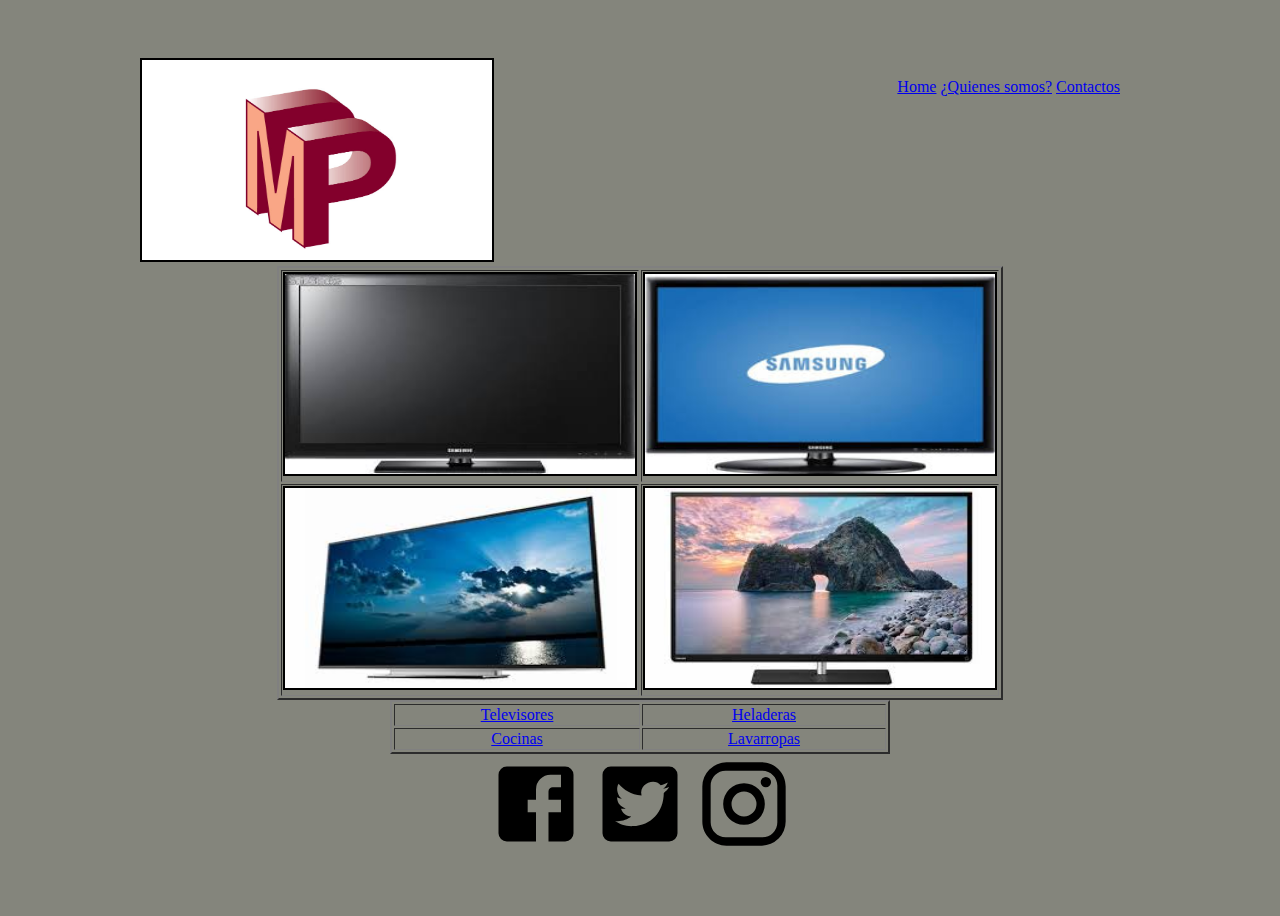
<file: televisor.html>
<!DOCTYPE html>
<html>
<head>
	<meta charset="UTF-8">
	<title>MegaParts</title>
	<link rel="stylesheet" href="estilo.css">
	<link rel="stylesheet" href="https://maxcdn.bootstrapcdn.com/bootstrap/4.0.0-beta/css/bootstrap.min.css" integrity="sha384-/Y6pD6FV/Vv2HJnA6t+vslU6fwYXjCFtcEpHbNJ0lyAFsXTsjBbfaDjzALeQsN6M" crossorigin="anonymous">
</head>
<body>
<div>

	<header>
		<nav>
			<a href="index.html" class="nav-link active" href="#">Home</a>
			<a href="quienes-somos.html" class="nav-link active" href="#">¿Quienes somos?</a>
			<a href="contactos.html" class="nav-link active" href="#">Contactos</a>
		</nav>
		
		<a href="index.html"><img src="mp.jpg"></a>
		
	</header>
	<section>

		<table border="2px">
				<tr width="100px">
					<td><img src="televisor.jpg"></td>
					<td><img src="tv1.jpg"></td>
				</tr>
				<tr>
					<td><img src="tv2.jpg"></td>
					<td><img src="tv3.jpg"></td>
				</tr>
			</table>
			<table border="2px">
				<tr width="100px">
					<td><a href="televisor.html">Televisores</a></td>
					<td><a href="heladera.html">Heladeras</a></td>
				</tr>
				<tr>
					<td><a href="horno.html">Cocinas</a></td>
					<td><a href="lavarropa.html">Lavarropas</a></td>
				</tr>
			</table>
	</section>
	<footer>
		<!--Facebook-->
		<a href="https://www.facebook.com/"><svg style="width:100px;height:100px" viewBox="0 0 24 24">
        <path fill="#000000" d="M5,3H19A2,2 0 0,1 21,5V19A2,2 0 0,1 19,21H5A2,2 0 0,1 3,19V5A2,2 0 0,1 5,3M18,5H15.5A3.5,3.5 0 0,0 12,8.5V11H10V14H12V21H15V14H18V11H15V9A1,1 0 0,1 16,8H18V5Z" />
        </svg></a>
		<!--Twitter-->
		<a href="https://twitter.com/?lang=es"><svg style="width:100px;height:100px" viewBox="0 0 24 24">
		<path fill="#000000" d="M5,3H19A2,2 0 0,1 21,5V19A2,2 0 0,1 19,21H5A2,2 0 0,1 3,19V5A2,2 0 0,1 5,3M17.71,9.33C18.19,8.93 18.75,8.45 19,7.92C18.59,8.13 18.1,8.26 17.56,8.33C18.06,7.97 18.47,7.5 18.68,6.86C18.16,7.14 17.63,7.38 16.97,7.5C15.42,5.63 11.71,7.15 12.37,9.95C9.76,9.79 8.17,8.61 6.85,7.16C6.1,8.38 6.75,10.23 7.64,10.74C7.18,10.71 6.83,10.57 6.5,10.41C6.54,11.95 7.39,12.69 8.58,13.09C8.22,13.16 7.82,13.18 7.44,13.12C7.81,14.19 8.58,14.86 9.9,15C9,15.76 7.34,16.29 6,16.08C7.15,16.81 8.46,17.39 10.28,17.31C14.69,17.11 17.64,13.95 17.71,9.33Z" />
        </svg></a>
		<!--Instagram-->
		<a href="https://www.instagram.com/?hl=es"><svg style="width:100px;height:100px" viewBox="0 0 24 24">
		<path fill="#000000" d="M7.8,2H16.2C19.4,2 22,4.6 22,7.8V16.2A5.8,5.8 0 0,1 16.2,22H7.8C4.6,22 2,19.4 2,16.2V7.8A5.8,5.8 0 0,1 7.8,2M7.6,4A3.6,3.6 0 0,0 4,7.6V16.4C4,18.39 5.61,20 7.6,20H16.4A3.6,3.6 0 0,0 20,16.4V7.6C20,5.61 18.39,4 16.4,4H7.6M17.25,5.5A1.25,1.25 0 0,1 18.5,6.75A1.25,1.25 0 0,1 17.25,8A1.25,1.25 0 0,1 16,6.75A1.25,1.25 0 0,1 17.25,5.5M12,7A5,5 0 0,1 17,12A5,5 0 0,1 12,17A5,5 0 0,1 7,12A5,5 0 0,1 12,7M12,9A3,3 0 0,0 9,12A3,3 0 0,0 12,15A3,3 0 0,0 15,12A3,3 0 0,0 12,9Z" />
        </svg></a>
		
	</footer>
	</div>
</body>
</html>
</file>
<file: estilo.css>
img{
	border:2px solid #000;
	width:350px;
	height:200px;
	
	
}
h2{
	text-align:center;
	padding-top:100px;
	font-size:5px;
	font-family:arial;
}
body{
	background-color:#84857c;
}
div{
	 width:1000px;
	 margin-left:auto;
	 margin-right:auto;
	 padding:50px;
	 
}
nav a .nav-link active{
	padding-right:10px;
	font-family:arial;
	font-size:0.8em;
	text-decoration:none;
	background:black;
	color:white;
	padding:7px;
	text-align:center;
	border-radius:10%;
	
}
nav a:hover{
	padding-right:10px;
	font-family:arial;
	font-size:1em;
	text-decoration:none;
	background:white;
	color:black;
	padding:10px;
	text-align:center;
}
nav{
	float:right;
	margin:20px;
	
}
video{
	width:100%;
	border-radius:7%;
	margin-top:20px;
}
footer{
	text-align:center;
}

table{
	margin-left:auto;
	margin-right:auto;
	text-align:center;
	width:50%;
	height:50%;
}
table a{
	padding:5%;
}
</file>
